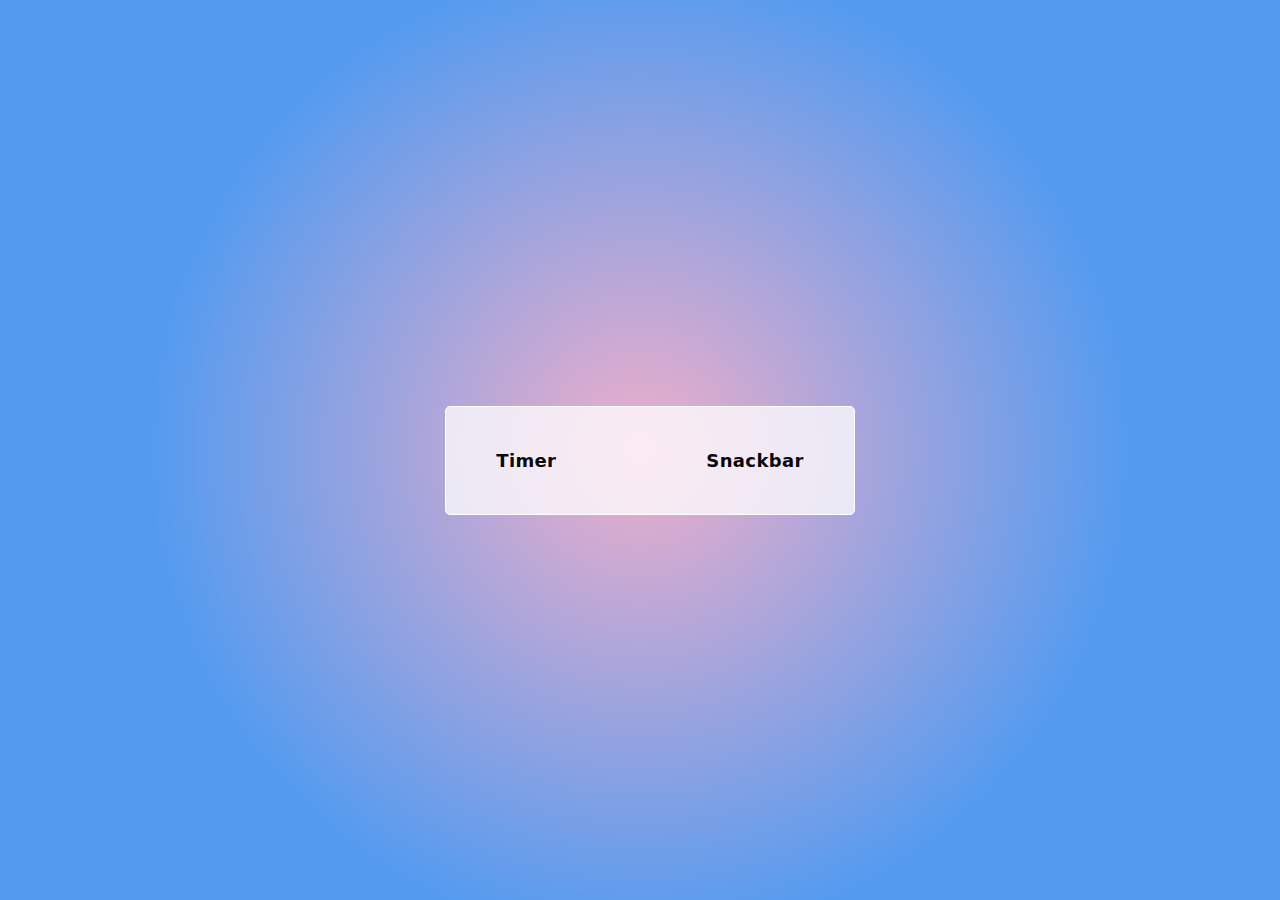
<file: src/index.html>
<!DOCTYPE html>
<html lang="en">

<head>
  <meta charset="UTF-8" />
  <link rel="icon" type="image/svg+xml" href="/favicon.svg" />
  <meta name="viewport" content="width=device-width, initial-scale=1.0" />
  <link rel="preconnect" href="https://fonts.googleapis.com" />
  <link rel="preconnect" href="https://fonts.gstatic.com" crossorigin />
  <link href="https://fonts.googleapis.com/css2?family=Montserrat:wght@400;500;600;700&display=swap" rel="stylesheet" />
  <link rel="stylesheet" href="https://cdn.jsdelivr.net/npm/modern-normalize@2.0.0/modern-normalize.min.css" />
  <link rel="stylesheet" href="./css/styles.css" />
  <title>goit-js-hw-10</title>
</head>

<body class="main-page">
  <ul class="nav-list">
    <li><a class="nav-link" href="./1-timer.html">Timer</a></li>
    <li><a class="nav-link" href="./2-snackbar.html">Snackbar</a></li>
  </ul>
</body>

</html>
</file>
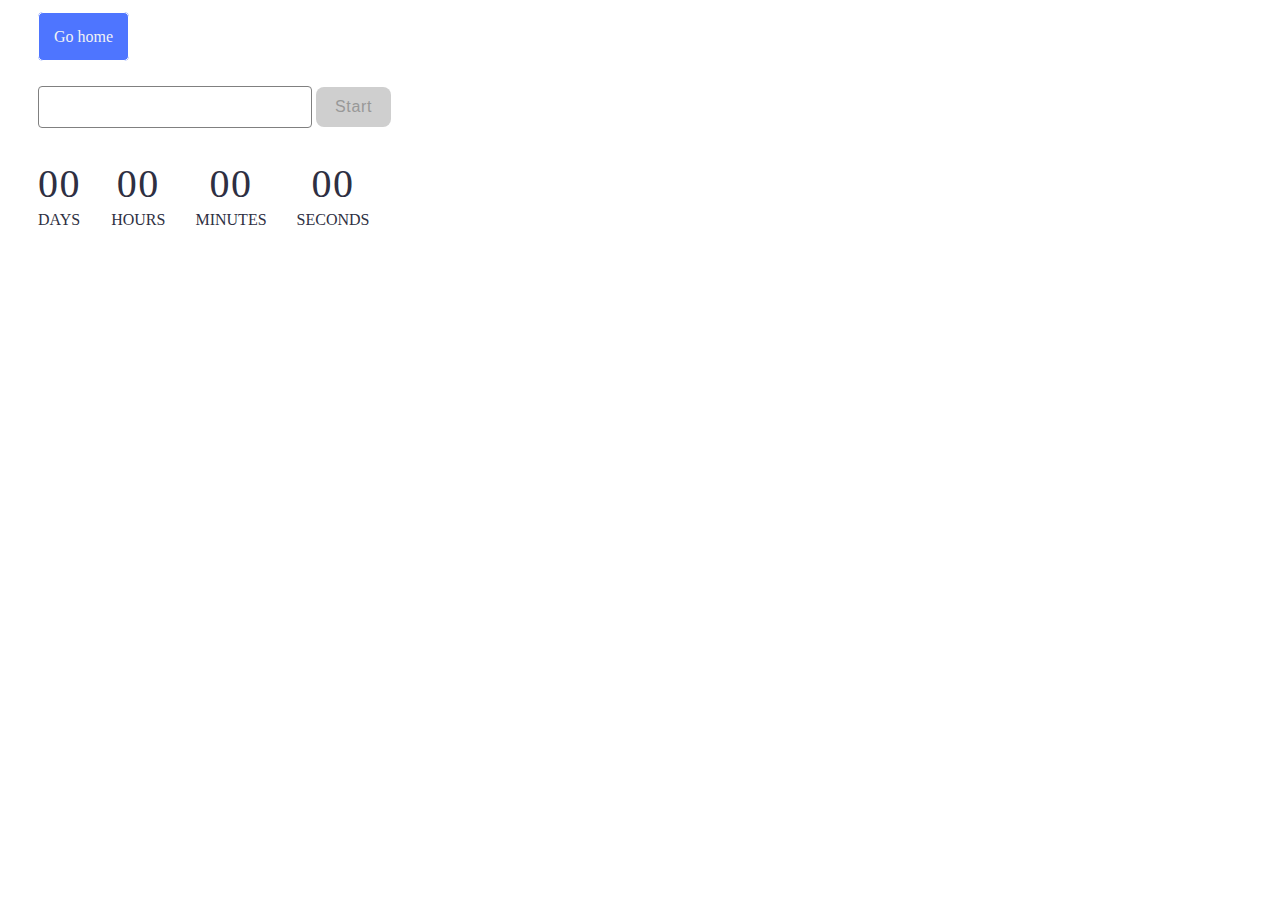
<file: src/1-timer.html>
<!DOCTYPE html>
<html lang="en">

<head>
  <meta charset="UTF-8" />
  <meta http-equiv="X-UA-Compatible" content="IE=edge" />
  <meta name="viewport" content="width=device-width, initial-scale=1.0" />
  <title>Timer</title>
  <link rel="stylesheet" href="./css/timer.css" />
</head>

<body>
  <a href="./index.html" class="go-back-btn">Go home</a>

  <div>
    <input type="text" class="input" id="datetime-picker" />
    <button type="button" data-start disabled>Start</button>
  </div>
  <div class="timer">
    <div class="field">
      <span class="value" data-days>00</span>
      <span class="label">Days</span>
    </div>
    <div class="field">
      <span class="value" data-hours>00</span>
      <span class="label">Hours</span>
    </div>
    <div class="field">
      <span class="value" data-minutes>00</span>
      <span class="label">Minutes</span>
    </div>
    <div class="field">
      <span class="value" data-seconds>00</span>
      <span class="label">Seconds</span>
    </div>
  </div>

  <script type="module" src="./js/1-timer.js"></script>
</body>

</html>
</file>
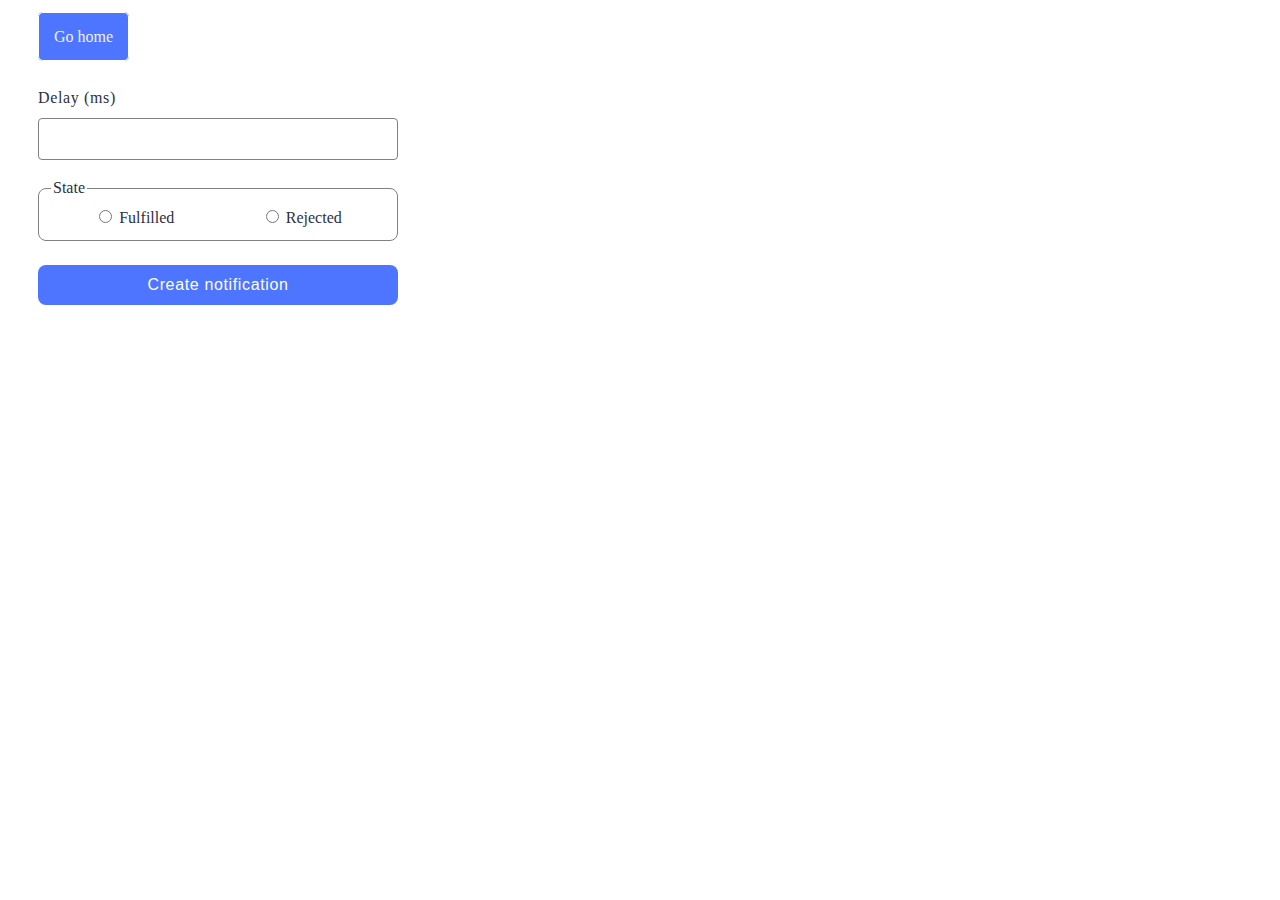
<file: src/2-snackbar.html>
<!DOCTYPE html>
<html lang="en">

<head>
  <meta charset="UTF-8" />
  <meta http-equiv="X-UA-Compatible" content="IE=edge" />
  <meta name="viewport" content="width=device-width, initial-scale=1.0" />
  <title>Snackbar</title>
  <link rel="stylesheet" href="./css/snackbar.css" />
</head>

<body>
  <a href="./index.html" class="go-back-btn">Go home</a>

  <form class="form">
    <label>
      Delay (ms)
      <input type="number" name="delay" required />
    </label>

    <fieldset>
      <legend>State</legend>
      <label>
        <input type="radio" name="state" value="fulfilled" required />
        Fulfilled
      </label>
      <label>
        <input type="radio" name="state" value="rejected" required />
        Rejected
      </label>
    </fieldset>

    <button type="submit">Create notification</button>
  </form>

  <script type="module" src="./js/2-snackbar.js"></script>
</body>

</html>
</file>
<file: src/css/styles.css>
/**
  |============================
  | include css partials with
  | default @import url()
  |============================
*/
@import url('./timer.css');
@import url('./snackbar.css');
@import url('./header.css');

:root {
  font-family: Inter, Avenir, Helvetica, Arial, sans-serif;
  font-size: 16px;
  line-height: 24px;
  font-weight: 400;

  color: #242424;
  background-color: rgba(255, 255, 255, 0.87);

  font-synthesis: none;
  text-rendering: optimizeLegibility;
  -webkit-font-smoothing: antialiased;
  -moz-osx-font-smoothing: grayscale;
  -webkit-text-size-adjust: 100%;
}
</file>
<file: src/css/timer.css>
body {
  padding-top: 20px;
  padding-left: 20px;
}

.go-back-btn {
  margin-top: 70px;
  margin-left: 10px;
  text-decoration: none;
  padding: 15px;
  border: 1px solid white;
  border-radius: 5px;
  outline: none;
  background: rgb(78, 117, 255);
  color: #f1f2f5;
  font-weight: 400;
  transition: transform 250ms cubic-bezier(0.4, 0, 0.2, 1);
}

.go-back-btn:hover {
  background-color: rgb(108, 140, 255);
  font-weight: 550;
}

#datetime-picker {
  width: 272px;
  margin-top: 40px;
  margin-bottom: 32px;
  margin-left: 10px;
  color: #2e2f42;
  font-family: 'Montserrat';
  font-size: 16px;
  line-height: 1.5;
  letter-spacing: 0.04em;
  padding: 8px 16px;
  border-radius: 4px;
  border: 1px solid #808080;
  padding-inline: 0;
  /* /* transition: transform 250ms cubic-bezier(0.4, 0, 0.2, 1); */
  transition-property: border-color;
  transition-duration: 250ms;
  transition-timing-function: linear;
}

.timer {
  display: flex;
  flex-direction: row;
  gap: 30px;
  margin-left: 10px;
}

.field {
  display: flex;
  flex-direction: column;
}

.value {
  align-self: center;
  color: #2e2f42;
  font-family: Montserrat;
  font-size: 40px;
  font-weight: 400;
  line-height: 1.2;
  /* 120% */
  letter-spacing: 0.04em;
}

.label {
  color: #2e2f42;
  font-family: 'Montserrat';
  font-size: 16px;
  line-height: 1.5;
  text-transform: uppercase;
}

#datetime-picker:hover {
  border-color: #000;
}

#datetime-picker:focus,
#datetime-picker:focus-visible {
  border-color: #4e75ff;
  outline: #4e75ff;
}

#datetime-picker:disabled {
  border-color: #808080;
}

[data-start] {
  cursor: pointer;
  color: #fff;
  width: 75px;
  font-size: 16px;
  font-weight: 500;
  line-height: 1.5;
  letter-spacing: 0.04em;
  padding: 8px 16px;
  border-radius: 8px;
  background: #4e75ff;
  border: none;
}

[data-start]:hover,
[data-start]:focus {
  cursor: pointer;
  color: #fff;
  background: #6c8cff;
}

[data-start]:disabled {
  width: 75px;
  font-size: 16px;
  font-weight: 500;
  line-height: 1.5;
  letter-spacing: 0.04em;
  padding: 8px 16px;
  border-radius: 8px;
  cursor: pointer;
  color: #989898;
  background: #cfcfcf;
}
</file>
<file: src/css/snackbar.css>
body {
  padding-top: 20px;
  padding-left: 20px;
}

.go-back-btn {
  margin-top: 70px;
  margin-left: 10px;
  text-decoration: none;
  padding: 15px;
  border: 1px solid white;
  border-radius: 5px;
  outline: none;
  background: rgb(78, 117, 255);
  color: #f1f2f5;
  font-weight: 400;
  transition: transform 250ms cubic-bezier(0.4, 0, 0.2, 1);
}

.go-back-btn:hover {
  background-color: rgb(108, 140, 255);
  font-weight: 550;
}

.form {
  margin-top: 40px;
  margin-left: 10px;
  margin-left: 10px;
  width: 360px;
}

.form>label {
  display: block;
  margin-bottom: 16px;
  color: #2e2f42;
  font-family: Montserrat;
  font-size: 16px;
  font-weight: 400;
  line-height: 1.5;
  /* 150% */
  letter-spacing: 0.04em;
}

input[name='delay'] {
  width: 100%;
  max-width: 326px;
  padding: 8px 16px;
  margin-top: 8px;
  border-radius: 4px;
  font-size: inherit;
  font-family: inherit;
  border: 1px solid #808080;
  transition: border-color 250ms linear;
  color: #2e2f42;
  font-family: Montserrat;
  font-size: 16px;
  font-weight: 400;
  line-height: 1.5;
  /* 150% */
  letter-spacing: 0.04em;
}

input[name='delay']:hover {
  border-color: #000;
}

input[name='delay']:focus-visible {
  border-color: #4e75ff;
  outline: #4e75ff;
}

fieldset {
  max-width: 360px;
  margin-bottom: 24px;
  display: flex;
  justify-content: space-around;
  color: #2e2f42;
  font-family: Montserrat;
  font-size: 16px;
  font-weight: 400;
  line-height: 1.5;
  /* 150% */
  stroke-width: 1px;
  stroke: #808080;
  border: 1px solid #808080;
  border-radius: 8px;
  margin-inline-start: 0;
  margin-inline-end: 0;
  cursor: pointer;
}

fieldset:hover {
  border-color: #000;
}

input[name='state'] {
  accent-color: #4e75ff;
}

button {
  width: 360px;
  padding: 8px 16px;
  display: flex;
  justify-content: center;
  align-items: center;
  gap: 10px;
  border-radius: 8px;
  background: #4e75ff;
  border: transparent;
  color: #fff;
  font-size: 16px;
  font-weight: 500;
  line-height: 1.5;
  /* 150% */
  letter-spacing: 0.04em;
}

button:hover {
  background: #6c8cff;
}

button:focus-visible {
  background: #6c8cff;
}
</file>
